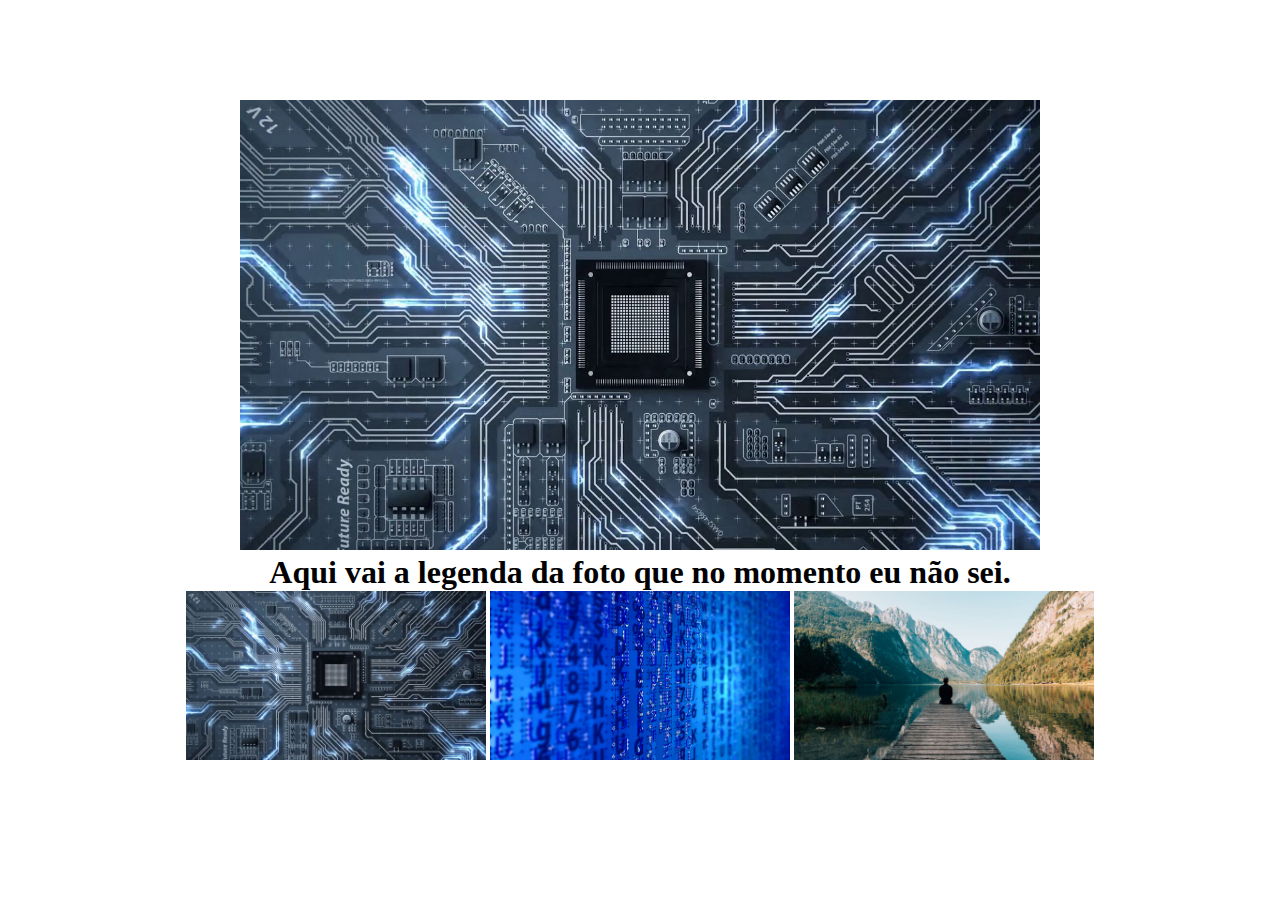
<file: index.html>
<!DOCTYPE html>
<html lang="pt-br">

<head>
    <meta charset="UTF-8">
    <meta http-equiv="X-UA-Compatible" content="IE=edge">
    <meta name="viewport" content="width=device-width, initial-scale=1.0">
    <title>Document</title>
    <link rel="stylesheet" href="estilo.css">

</head>

<body>
    <div class="central">
        <img src="imgs/chip_circuit_processor_140251_1280x720.jpg" id="foto-grande" alt="Imagem grande">
        <h1 id="legenda">Aqui vai a legenda da foto que no momento eu não sei.</h1>
        <div class="fp">
            <img src="imgs/chip_circuit_processor_140251_1280x720.jpg" alt="" id="fotoTeste" title="Processador"
                data-legenda="Aqui vai a legenda da foto que no momento eu não sei.">
            <img src="imgs/code_technology_letters_129644_1280x720.jpg" alt=""
                data-legenda="Escrever aqui o texto referente a terceira foto">
            <img src="imgs/man_pier_lonely_mountains_silence_117817_1280x720.jpg" alt=""
                data-legenda="O texto da legenda da segunda foto">
        </div>
    </div>

    <script>

        //comentário de uma linha
        /*
                var opcao = confirm("Você perdeu!!!");
                console.log(opcao);
        */
        var fotos = document.querySelectorAll(".fp img");
        fotos.forEach(foto => {
            foto.addEventListener('click', function () {
                var caminho = this.getAttribute("src");
                var legenda = this.getAttribute("data-legenda");
                document.querySelector("#legenda").innerHTML = legenda;
                document.querySelector('#foto-grande').setAttribute('src', caminho);
            });
        });

    </script>
</body>

</html>
</file>
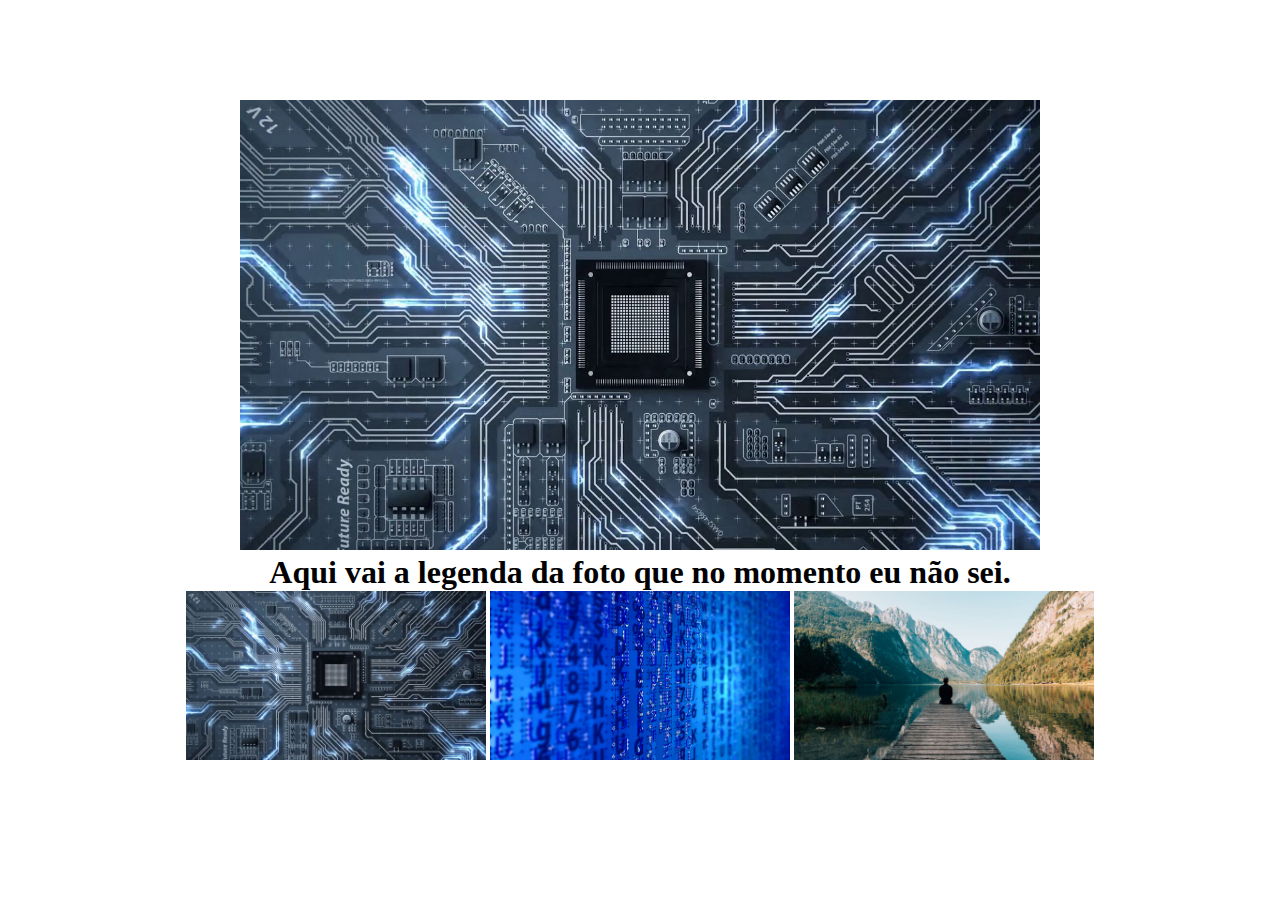
<file: index2.html>
<!DOCTYPE html>
<html lang="pt-br">

<head>
    <meta charset="UTF-8">
    <meta http-equiv="X-UA-Compatible" content="IE=edge">
    <meta name="viewport" content="width=device-width, initial-scale=1.0">
    <title>Document</title>
    <link rel="stylesheet" href="estilo.css">
    <script src="libs/jquery-3.6.0.min.js"></script>


</head>

<body>
    <div class="central">
        <img src="imgs/chip_circuit_processor_140251_1280x720.jpg" id="foto-grande" alt="Imagem grande">
        <h1 id="legenda">Aqui vai a legenda da foto que no momento eu não sei.</h1>
        <div class="fp">
            <img src="imgs/chip_circuit_processor_140251_1280x720.jpg" alt="" id="fotoTeste" title="Processador"
                data-legenda="Aqui vai a legenda da foto que no momento eu não sei.">
            <img src="imgs/code_technology_letters_129644_1280x720.jpg" alt=""
                data-legenda="Escrever aqui o texto referente a terceira foto">
            <img src="imgs/man_pier_lonely_mountains_silence_117817_1280x720.jpg" alt=""
                data-legenda="O texto da legenda da segunda foto">
        </div>
    </div>

    <script>

        $('.fp img').click(function () {
            $('#foto-grande').fadeOut();
            var caminho = $(this).attr('src');
            var legenda = $(this).attr('data-legenda');
            $('#foto-grande').attr('src', caminho);
            $('#legenda').html(legenda);
            $('#foto-grande').fadeIn(300);
        });

    </script>
</body>

</html>
</file>
<file: estilo.css>
* {
  margin: 0;
  padding: 0;
  box-sizing: border-box;
}

.fp img {
  width: 300px;
}

#foto-grande {
  height: 50vh;
}

.central {
  width: 920px;
  margin: 100px auto;
  text-align: center;
}
</file>
